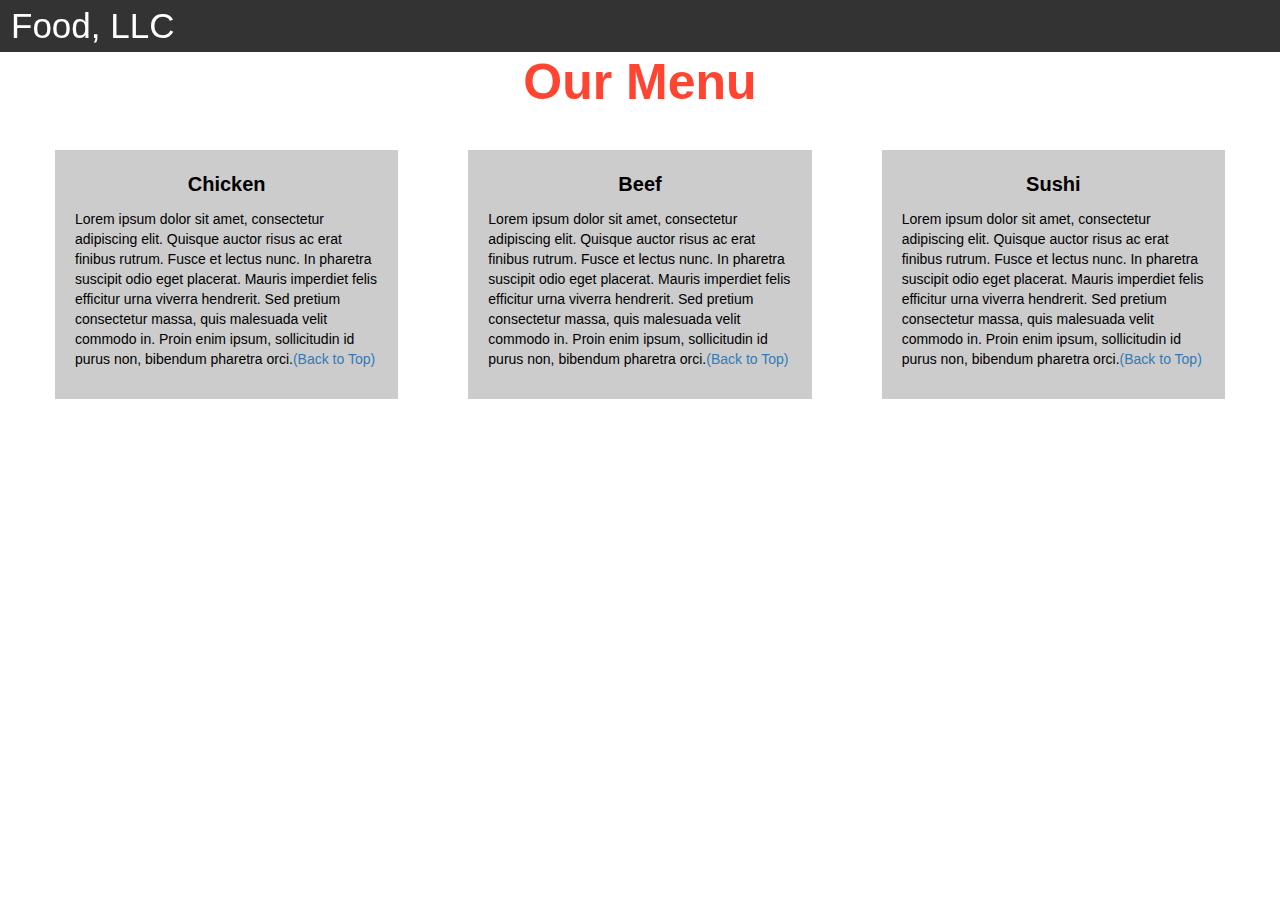
<file: index.html>
<!DOCTYPE html>
<html>
<head>

<title>Module 3</title>

  <meta name="viewport" content="width=device-width, initial-scale=1">
  <link rel="stylesheet" href="https://maxcdn.bootstrapcdn.com/bootstrap/3.3.7/css/bootstrap.min.css">
  <script src="https://ajax.googleapis.com/ajax/libs/jquery/3.3.1/jquery.min.js"></script>
  <script src="https://maxcdn.bootstrapcdn.com/bootstrap/3.3.7/js/bootstrap.min.js"></script>

</head>

<meta name="viewport" content="width=device-width, initial-scale=1">
<link rel="stylesheet" type="text/css" href="style.css">



<body>


<nav class="navbar" id="top">
    
  <div class="container-fluid">

    <div class="navbar-header">
      <button type="button" class="navbar-toggle" data-toggle="collapse" data-target="#myNavbar">
        <span class="icon-bar"></span>
        <span class="icon-bar"></span>
        <span class="icon-bar"></span> 
      </button>
      <a class="navbar-brand" href="#">Food, LLC</a>
    </div>

    <div class="collapse" id="myNavbar">
      <ul class="nav navbar-nav visible-xs">
        <li><a class="menu-item" href="#">Chicken</a></li>
        <li><a class="menu-item" href="#">Beef</a></li> 
        <li><a class="menu-item" href="#">Sushi</a></li> 
      </ul>
    </div>

  </div>
</nav>

<h1 class="main-title">Our Menu</h1>



<div class="row">

  <div class="col-lg-4 col-md-6 col-sm-12">
    <div class="content-box">
      <p class="item-name">Chicken</p>
      <p>Lorem ipsum dolor sit amet, consectetur adipiscing elit. Quisque auctor risus ac erat finibus rutrum. Fusce et lectus nunc. In pharetra suscipit odio eget placerat. Mauris imperdiet felis efficitur urna viverra hendrerit. Sed pretium consectetur massa, quis malesuada velit commodo in. Proin enim ipsum, sollicitudin id purus non, bibendum pharetra orci.<a href="#top">(Back to Top)</a></p>
    </div>
  </div>

  <div class="col-lg-4 col-md-6 col-sm-12">
    <div class="content-box">
      <p class="item-name">Beef</p>
      <p>Lorem ipsum dolor sit amet, consectetur adipiscing elit. Quisque auctor risus ac erat finibus rutrum. Fusce et lectus nunc. In pharetra suscipit odio eget placerat. Mauris imperdiet felis efficitur urna viverra hendrerit. Sed pretium consectetur massa, quis malesuada velit commodo in. Proin enim ipsum, sollicitudin id purus non, bibendum pharetra orci.<a href="#top">(Back to Top)</a></p>
    </div>
  </div>


  <div class="col-lg-4 col-md-12 col-sm-12">
    <div class="content-box">
      <p class="item-name">Sushi</p>
      <p>Lorem ipsum dolor sit amet, consectetur adipiscing elit. Quisque auctor risus ac erat finibus rutrum. Fusce et lectus nunc. In pharetra suscipit odio eget placerat. Mauris imperdiet felis efficitur urna viverra hendrerit. Sed pretium consectetur massa, quis malesuada velit commodo in. Proin enim ipsum, sollicitudin id purus non, bibendum pharetra orci.<a href="#top">(Back to Top)</a></p>
    </div>
  </div>

</div>


</body>
</html>
</file>
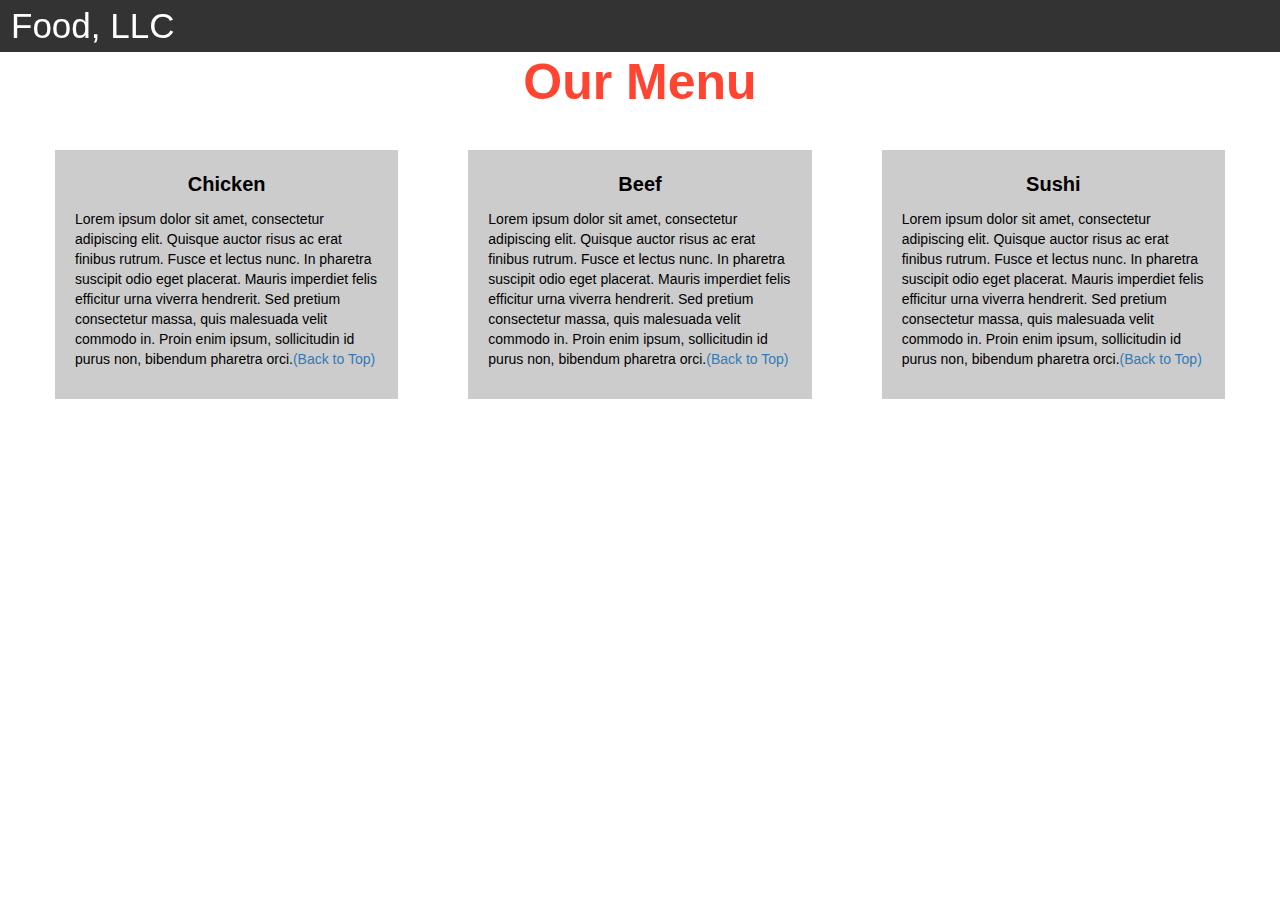
<file: mod3/index.html>
<!DOCTYPE html>
<html>
<head>

<title>Module 3</title>

  <meta name="viewport" content="width=device-width, initial-scale=1">
  <link rel="stylesheet" href="https://maxcdn.bootstrapcdn.com/bootstrap/3.3.7/css/bootstrap.min.css">
  <script src="https://ajax.googleapis.com/ajax/libs/jquery/3.3.1/jquery.min.js"></script>
  <script src="https://maxcdn.bootstrapcdn.com/bootstrap/3.3.7/js/bootstrap.min.js"></script>

</head>

<meta name="viewport" content="width=device-width, initial-scale=1">
<link rel="stylesheet" type="text/css" href="style.css">



<body>


<nav class="navbar" id="top">
    
  <div class="container-fluid">

    <div class="navbar-header">
      <button type="button" class="navbar-toggle" data-toggle="collapse" data-target="#myNavbar">
        <span class="icon-bar"></span>
        <span class="icon-bar"></span>
        <span class="icon-bar"></span> 
      </button>
      <a class="navbar-brand" href="#">Food, LLC</a>
    </div>

    <div class="collapse" id="myNavbar">
      <ul class="nav navbar-nav visible-xs">
        <li><a class="menu-item" href="#">Chicken</a></li>
        <li><a class="menu-item" href="#">Beef</a></li> 
        <li><a class="menu-item" href="#">Sushi</a></li> 
      </ul>
    </div>

  </div>
</nav>

<h1 class="main-title">Our Menu</h1>



<div class="row">

  <div class="col-lg-4 col-md-6 col-sm-12">
    <div class="content-box">
      <p class="item-name">Chicken</p>
      <p>Lorem ipsum dolor sit amet, consectetur adipiscing elit. Quisque auctor risus ac erat finibus rutrum. Fusce et lectus nunc. In pharetra suscipit odio eget placerat. Mauris imperdiet felis efficitur urna viverra hendrerit. Sed pretium consectetur massa, quis malesuada velit commodo in. Proin enim ipsum, sollicitudin id purus non, bibendum pharetra orci.<a href="#top">(Back to Top)</a></p>
    </div>
  </div>

  <div class="col-lg-4 col-md-6 col-sm-12">
    <div class="content-box">
      <p class="item-name">Beef</p>
      <p>Lorem ipsum dolor sit amet, consectetur adipiscing elit. Quisque auctor risus ac erat finibus rutrum. Fusce et lectus nunc. In pharetra suscipit odio eget placerat. Mauris imperdiet felis efficitur urna viverra hendrerit. Sed pretium consectetur massa, quis malesuada velit commodo in. Proin enim ipsum, sollicitudin id purus non, bibendum pharetra orci.<a href="#top">(Back to Top)</a></p>
    </div>
  </div>


  <div class="col-lg-4 col-md-12 col-sm-12">
    <div class="content-box">
      <p class="item-name">Sushi</p>
      <p>Lorem ipsum dolor sit amet, consectetur adipiscing elit. Quisque auctor risus ac erat finibus rutrum. Fusce et lectus nunc. In pharetra suscipit odio eget placerat. Mauris imperdiet felis efficitur urna viverra hendrerit. Sed pretium consectetur massa, quis malesuada velit commodo in. Proin enim ipsum, sollicitudin id purus non, bibendum pharetra orci.<a href="#top">(Back to Top)</a></p>
    </div>
  </div>

</div>


</body>
</html>
</file>
<file: style.css>
.container-fluid{
	margin: 0;
	padding: 0;
}

.navbar{
	border-radius: 0px;
	background-color: rgba(0,0,0,0.8);
    position: fixed;
    top: 0;
    width: 100%;
}

.navbar-brand{

  font-size: 35px;
  color: white;
  padding-left: 25px;
    
}

.navbar-brand:hover{
	color: red;
}

.nav{
	margin: 0;
	padding: 0;
}

.navbar-nav{
  font-size: 25px;
  text-align: center;
  margin: 0;
  padding: 0;
}

.navbar-toggle{
	border: 2px solid white;
	margin-right: 25px;
}

.icon-bar{
	background-color: white;
}


.main-title{
  margin-top: 55px;
  margin-bottom: 15 px;
  text-align: center;
  color: #ff4532;
  font-size: 50px;
  font-family: "Comic Sans MS", cursive, sans-serif;
  font-weight: bold;
}

li{
	box-sizing: border-box;
	width: 100%;
}

.menu-item{
    position: fixed;
    top: 0;
	padding: 0;
	margin: 0;
	width: 100%;
	background-color: white;
	border-bottom: 1px solid black;
	color: black;
	display: block;
}

.menu-item:hover{
	background-color: rgba(0,0,0,0.9);
	color: rgba(0,0,0,0.4);
}



.row{
	margin: 20px;
}

.content-box{
	margin: 20px;
	width: auto;
	height: auto;
	color: black;
	background-color: rgba(0,0,0,0.2);
	font-family: "Comic Sans MS", cursive, sans-serif;
	padding: 20px;
}

.item-name{
	text-align: center;
	font-size: 20px;
	font-weight: bold;
}

#top{

}
.hi{
  margin-top: 45px;
    
      
      ;
    
}
</file>
<file: mod3/style.css>
.container-fluid{
	margin: 0;
	padding: 0;
}

.navbar{
	border-radius: 0px;
	background-color: rgba(0,0,0,0.8);
    position: fixed;
    top: 0;
    width: 100%;
}

.navbar-brand{

  font-size: 35px;
  color: white;
  padding-left: 25px;
    
}

.navbar-brand:hover{
	color: red;
}

.nav{
	margin: 0;
	padding: 0;
}

.navbar-nav{
  font-size: 25px;
  text-align: center;
  margin: 0;
  padding: 0;
}

.navbar-toggle{
	border: 2px solid white;
	margin-right: 25px;
}

.icon-bar{
	background-color: white;
}


.main-title{
  margin-top: 55px;
  margin-bottom: 15 px;
  text-align: center;
  color: #ff4532;
  font-size: 50px;
  font-family: "Comic Sans MS", cursive, sans-serif;
  font-weight: bold;
}

li{
	box-sizing: border-box;
	width: 100%;
}

.menu-item{
    position: fixed;
    top: 0;
	padding: 0;
	margin: 0;
	width: 100%;
	background-color: white;
	border-bottom: 1px solid black;
	color: black;
	display: block;
}

.menu-item:hover{
	background-color: rgba(0,0,0,0.9);
	color: rgba(0,0,0,0.4);
}



.row{
	margin: 20px;
}

.content-box{
	margin: 20px;
	width: auto;
	height: auto;
	color: black;
	background-color: rgba(0,0,0,0.2);
	font-family: "Comic Sans MS", cursive, sans-serif;
	padding: 20px;
}

.item-name{
	text-align: center;
	font-size: 20px;
	font-weight: bold;
}

#top{

}
.hi{
  margin-top: 45px;
    
      
      ;
    
}
</file>
